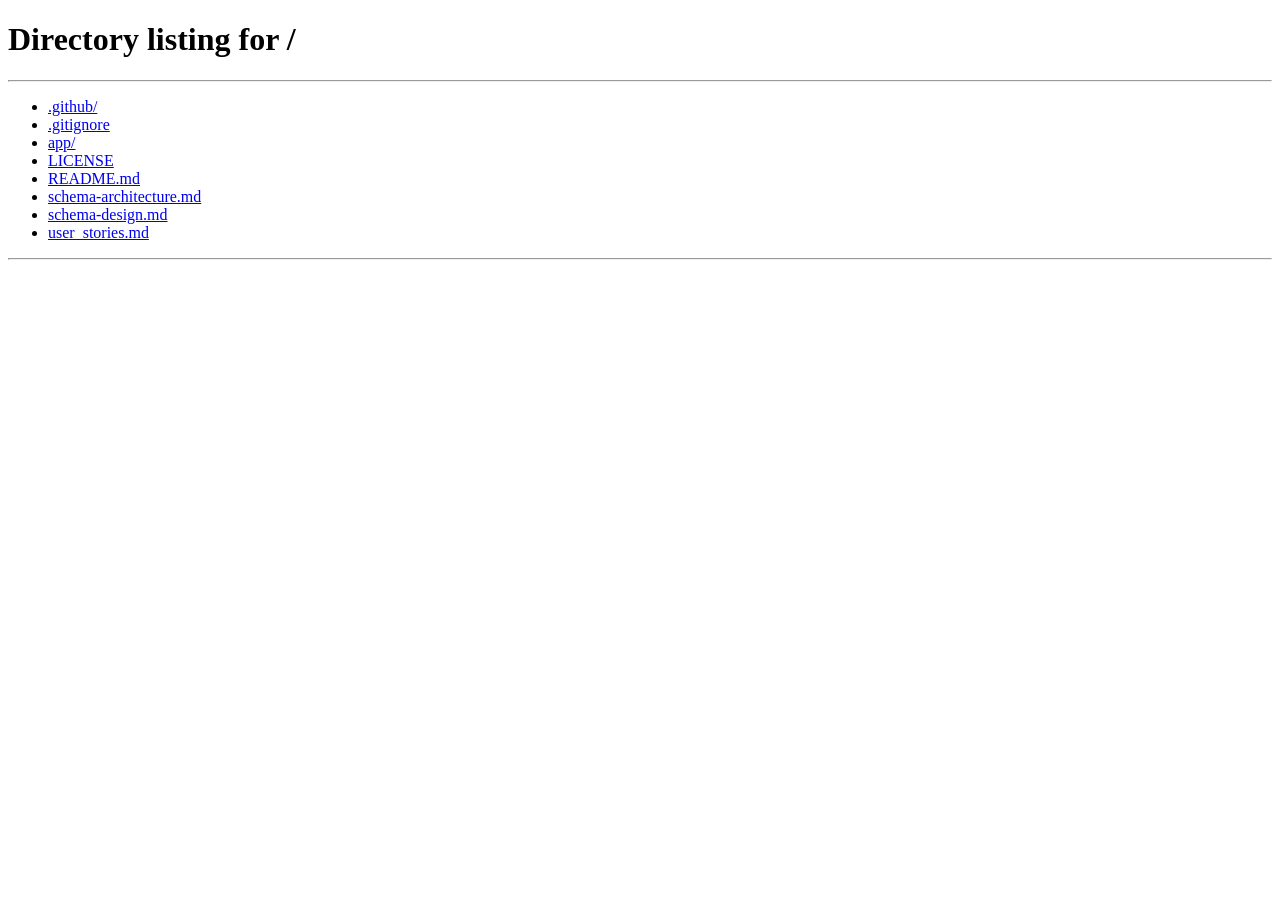
<file: app/src/main/resources/static/pages/addPrescription.html>
<!-- addPrescription.html -->
<!DOCTYPE html>
<html lang="en">

<head>
    <meta charset="UTF-8">
    <link rel="icon" type="image/svg+xml" href="../assets/images/logo/logo.png" />
    <title>DoctorDashboard</title>
    <link rel="stylesheet" href="../assets/css/adminDashboard.css">
    <link rel="stylesheet" href="../assets/css/doctorDashboard.css">
    <link rel="stylesheet" href="../assets/css/addPrescription.css">
    <link rel="stylesheet" href="../assets/css/style.css">
    <script src="../js/render.js" defer></script>
    <script src="../js/util.js" defer></script>
    <script src="../js/components/header.js" defer></script>
    <script src="../js/components/footer.js" defer></script>
    <script type="module" src = "../js/addPrescription.js"></script>

</head>

<body onload="renderContent()">
    <div class="container">
        <div class="wrapper">
            <div id="header"></div>
            <div class="main-content">
                <div class="form-container">
                    <h2 id="heading">Add <span>Prescription</span></h2>
                    <form>
                        <label for="patientName">Patient Name</label>
                        <input type="text" id="patientName" disabled>

                        <label for="medicines">Medicine Names</label>
                        <input type="text" id="medicines" placeholder="e.g. Paracetamol, Vitamin C" required>

                        <label for="dosage">Dosage Instructions</label>
                        <textarea id="dosage" rows="3"
                            placeholder="e.g - Paracetamol"></textarea>

                        <label for="notes">Additional Notes</label>
                        <textarea id="notes" rows="3"
                            placeholder="Any precautions or observations (optional)"></textarea>

                        <button type="submit" class="btn-primary" id="savePrescription">Add Prescription</button>
                        <button type="button" onclick="selectRole('doctor')" class="btn-secondary">Cancel</button>
                    </form>
                </div>
            </div>
            <div id="footer"></div>
        </div>
    </div>
</body>
</html>
</file>
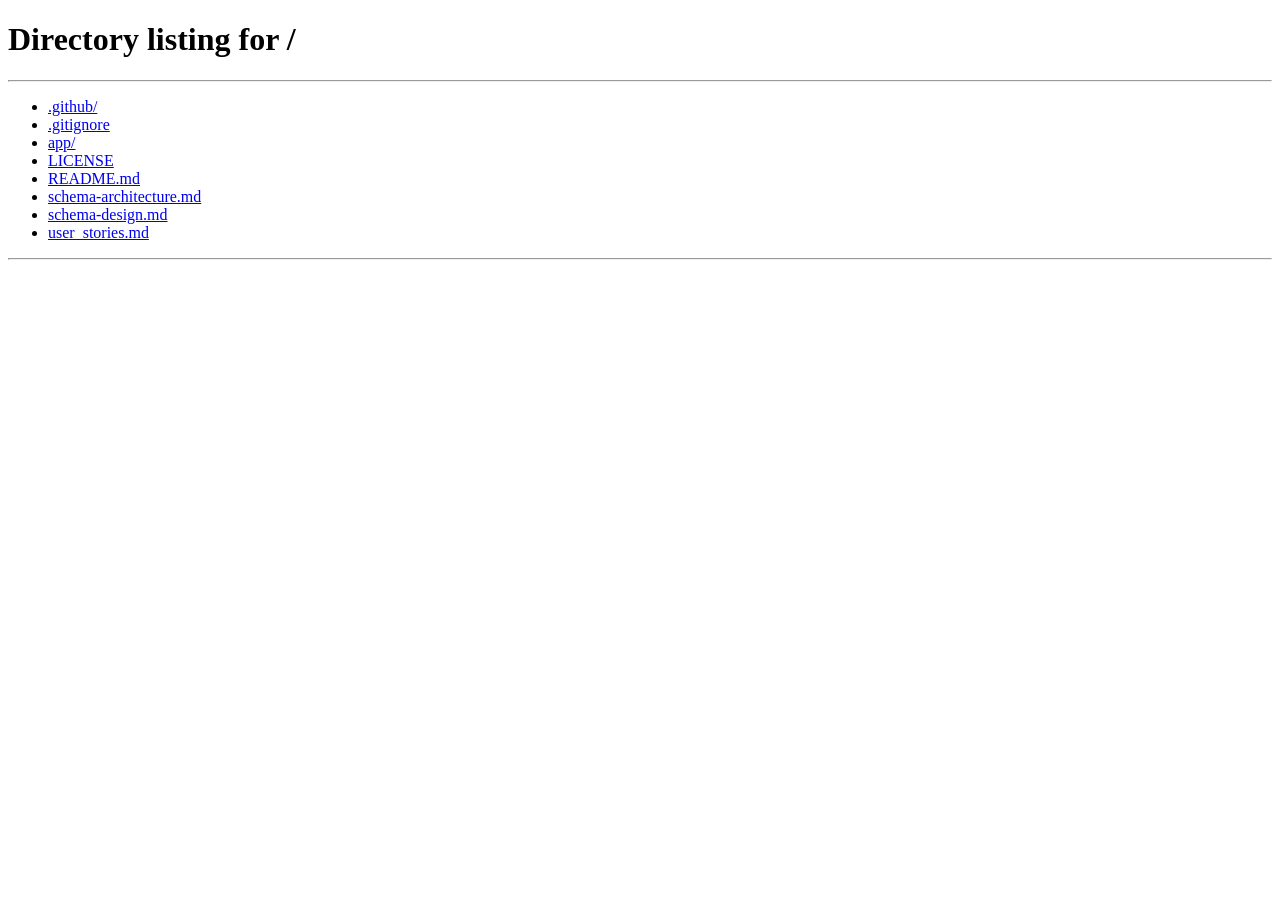
<file: app/src/main/resources/static/pages/patientAppointments.html>
<!-- patientAppointment.html -->
<!DOCTYPE html>
<html lang="en">

<head>
  <meta charset="UTF-8">
  <link rel="icon" type="image/svg+xml" href="../assets/images/logo/logo.png" />
  <title>Patient Appointments</title>
  <link rel="stylesheet" href="../assets/css/adminDashboard.css">
  <link rel="stylesheet" href="../assets/css/doctorDashboard.css">
  <link rel="stylesheet" href="../assets/css/style.css">
  <script src="../js/render.js" defer></script>
  <script src="../js/util.js" defer></script>
  <script src="../js/components/header.js" defer></script>
  <script src="../js/components/footer.js" defer></script>
  <script type="module" src="../js/patientAppointment.js" defer></script>
</head>

<body onload="renderContent()">
  <div class="container">
    <div class="wrapper">
      <div id="header"></div>
      <div class="main-content">
        <h2>Patient <span>Appointment</span></h2>
        <input type="text" id="searchBar" class="searchBar" placeholder="Search Bar for custom output" />
                <div class="filter-wrapper">
                    <select class="filter-select" id="appointmentFilter">
                        <option value="allAppointments">All Appointments</option>
                        <option value="future">Upcoming Appointments</option>
                        <option value="past">Past Appointments</option>
                    </select>
                </div>
        <table id="patientTable">
          <thead class="table-header">
            <tr>
              <th>Patient Name</th>
              <th>Doctor Name</th>
              <th>Date</th>
              <th>Time</th>
              <th>Actions</th>
            </tr>
          </thead>
          <tbody id="patientTableBody">
            <!-- rows will be inserted here dynamically -->
          </tbody>
        </table>
      </div>
      <div id="footer"></div>
    </div>
  </div>
</body>
</html>
</file>
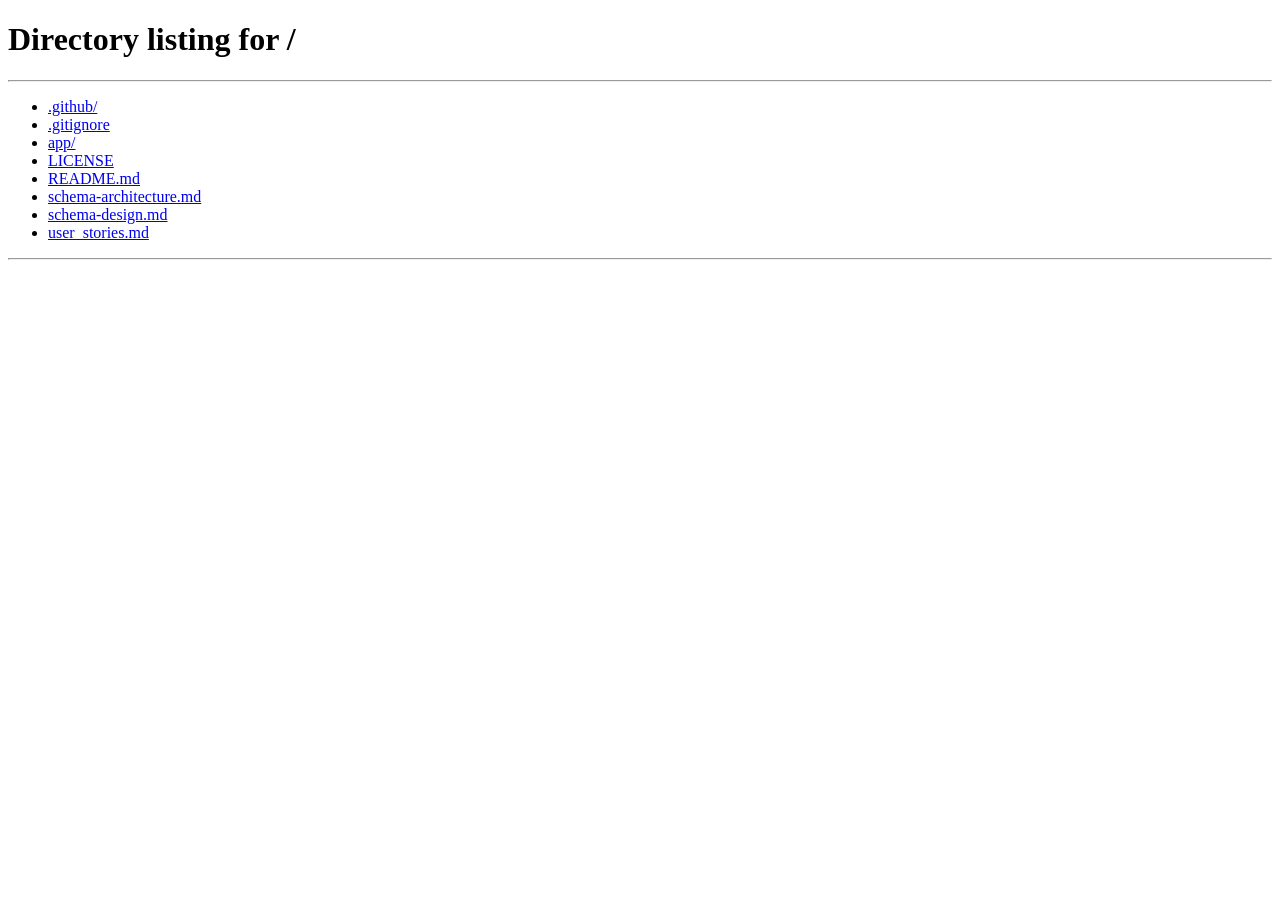
<file: app/src/main/resources/static/pages/patientRecord.html>
<!-- patientRecord.html -->
<!-- for doctor to see patient details -->
<!DOCTYPE html>
<html lang="en">
<head>
    <meta charset="UTF-8">
    <link rel="icon" type="image/svg+xml" href="../assets/images/logo/logo.png" />
    <title>DoctorDashboard</title>
    <link rel = "stylesheet" href = "../assets/css/adminDashboard.css">
    <link rel = "stylesheet" href = "../assets/css/doctorDashboard.css">
    <link rel = "stylesheet" href = "../assets/css/style.css">
    <script src = "../js/render.js" defer></script>
    <script src = "../js/util.js" defer></script>
    <script src = "../js/components/header.js" defer></script>
    <script src = "../js/components/footer.js" defer></script>
    <script type = "module" src = "../js/components/patientRecordRow.js" defer></script>
    <script type = "module" src = "../js/patientRecordServices.js" defer></script>
</head>
<body onload="renderContent()">
    <div class="container">
        <div class="wrapper">
            <div id="header"></div>
            <div class="main-content">
                <h2>Patient <span>Record</span></h2>
                <table id="patientTable">
                  <thead class="table-header">
                    <tr>
                      <th>Date</th>
                      <th>Appointment ID</th>
                      <th>Patient ID</th>
                      <th>Prescription</th>
                    </tr>
                  </thead>
                  <tbody id="patientTableBody"></tbody>
                </table>
              </div>
            <div id="footer"></div>
        </div>
    </div>

</body>  
</html>
</file>
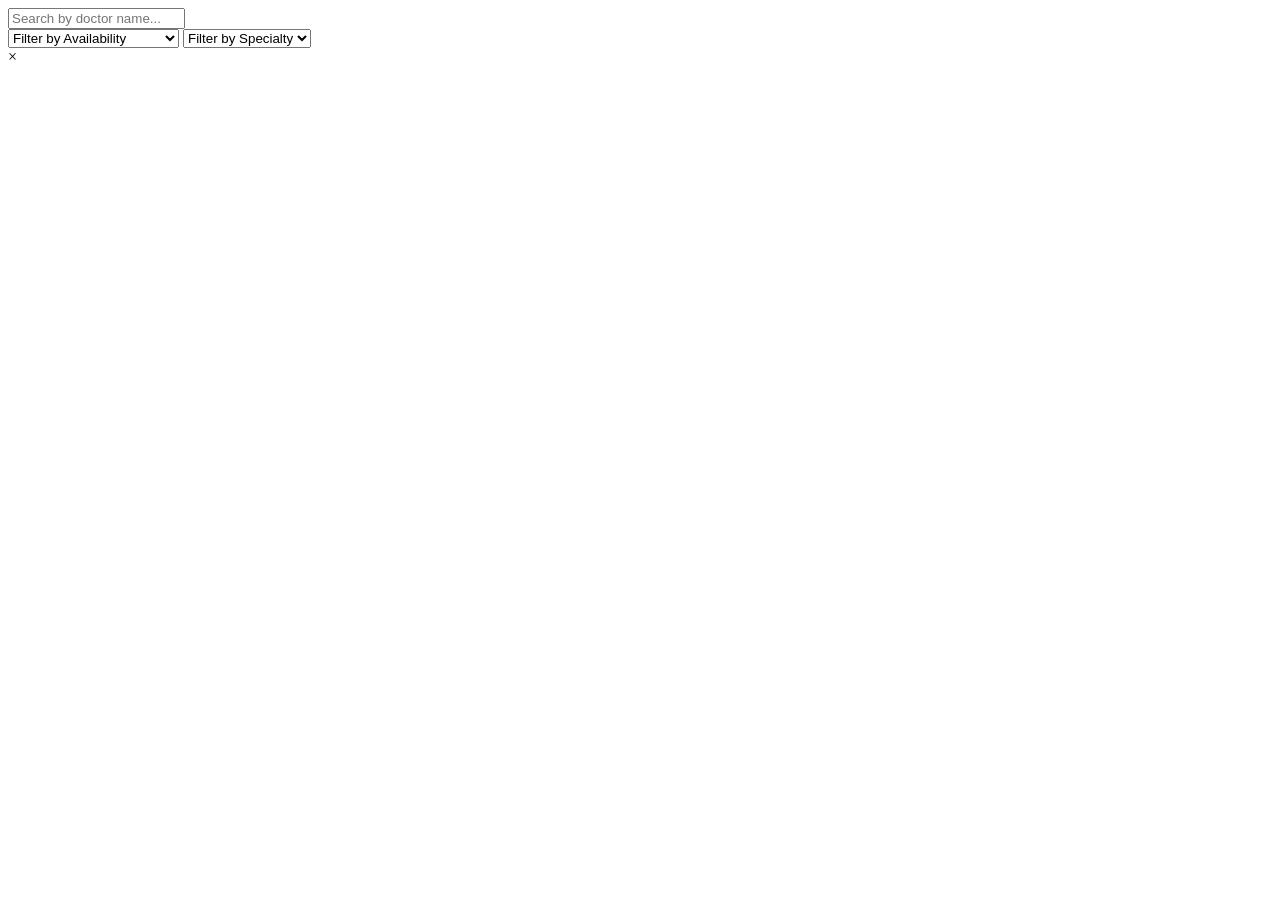
<file: app/src/main/resources/templates/admin/adminDashboard.html>
<!DOCTYPE html>
<html lang="en" xmlns:th="http://www.thymeleaf.org">
<head>
    <meta charset="UTF-8">
    <meta name="viewport" content="width=device-width, initial-scale=1.0">
    <title>Admin Dashboard - Management Control Panel</title>

    <link rel="stylesheet" th:href="@{/assets/css/adminDashboard.css}">
    <link rel="stylesheet" th:href="@{/assets/css/style.css}">

    <script th:src="@{/js/render.js}" defer></script>
    <script th:src="@{/js/util.js}" defer></script>

    <script th:src="@{/js/components/header.js}" defer></script>
    <script th:src="@{/js/components/footer.js}" defer></script>
</head>
<body>

    <div class="container">
        <div class="wrapper">

            <div id="header"></div>

            <main class="main-content">
                
                <section class="controls-section">
                    <div class="search-box">
                        <input type="text" id="searchBar" placeholder="Search by doctor name..." />
                    </div>

                    <div class="filter-box">
                        <select id="filterTime" class="select-dropdown">
                            <option value="">Filter by Availability</option>
                            <option value="morning">Morning (09:00 - 12:00)</option>
                            <option value="afternoon">Afternoon (12:00 - 17:00)</option>
                        </select>

                        <select id="filterSpecialty" class="select-dropdown">
                            <option value="">Filter by Specialty</option>
                            <option value="cardiology">Cardiology</option>
                            <option value="pediatrics">Pediatrics</option>
                            <option value="dermatology">Dermatology</option>
                            <option value="neurology">Neurology</option>
                        </select>
                    </div>
                </section>

                <div id="content" class="doctor-grid"></div>

            </main>

            <div id="footer"></div>

        </div>
    </div>

    <div id="modal" class="modal">
        <div class="modal-content">
            <span id="closeModal" class="close">&times;</span>
            <div id="modal-body">
                </div>
        </div>
    </div>

    <script type="module" th:src="@{/js/services/adminDashboard.js}" defer></script>
    <script type="module" th:src="@{/js/components/doctorCard.js}" defer></script>
</body>
</html>
</file>
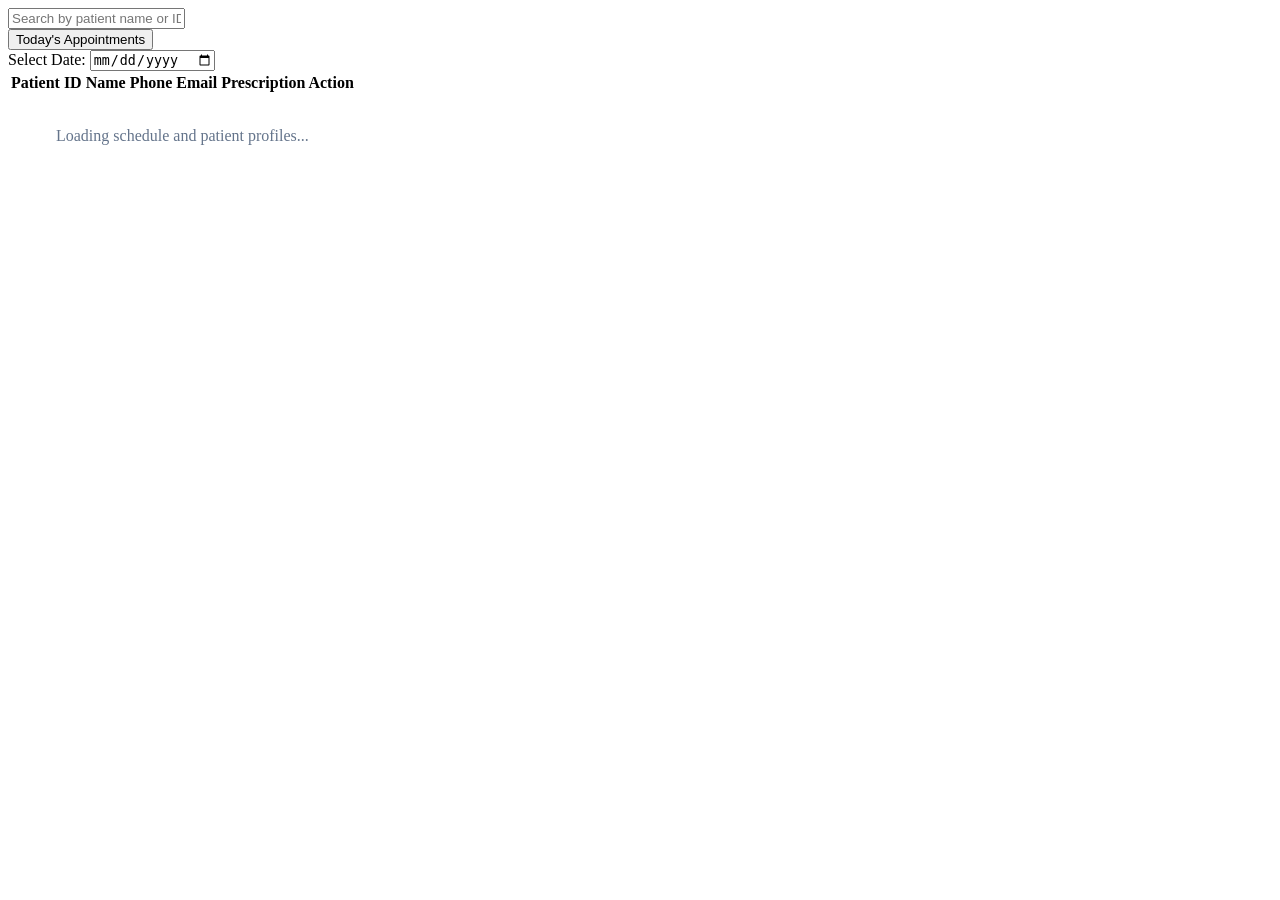
<file: app/src/main/resources/templates/doctor/doctorDashboard.html>
<!DOCTYPE html>
<html lang="en" xmlns:th="http://www.thymeleaf.org">
<head>
    <meta charset="UTF-8">
    <meta name="viewport" content="width=device-width, initial-scale=1.0">
    <title>Doctor Dashboard - Patient Management</title>

    <link rel="icon" type="image/x-icon" th:href="@{/assets/images/favicon.ico}" />

    <link rel="stylesheet" th:include="@{/assets/css/adminDashboard.css}">
    <link rel="stylesheet" th:href="@{/assets/css/doctorDashboard.css}">
    <link rel="stylesheet" th:href="@{/assets/css/style.css}">

    <script th:src="@{/js/render.js}" defer></script>
    <script th:src="@{/js/util.js}" defer></script>

    <script th:src="@{/js/components/header.js}" defer></script>
    <script th:src="@{/js/components/footer.js}" defer></script>
    <script th:src="@{/js/components/patientRows.js}" defer></script>
</head>
<body>

    <div class="container">
        <div class="wrapper">

            <div id="header"></div>

            <main class="main-content">
                
                <section class="controls-section">
                    
                    <div class="search-box">
                        <input type="text" id="searchBar" placeholder="Search by patient name or ID..." />
                    </div>

                    <div class="filter-box">
                        <button type="button" id="btnTodayAppointments" class="dashboard-btn active-filter">
                            Today's Appointments
                        </button>
                        
                        <div class="date-picker-group">
                            <label for="appointmentDatePicker">Select Date:</label>
                            <input type="date" id="appointmentDatePicker" class="input-field" />
                        </div>
                    </div>
                    
                </section>

                <section class="table-container">
                    <table id="patientTable">
                        <thead>
                            <tr>
                                <th>Patient ID</th>
                                <th>Name</th>
                                <th>Phone</th>
                                <th>Email</th>
                                <th>Prescription Action</th>
                            </tr>
                        </thead>
                        <tbody id="patientTableBody">
                            <tr class="placeholder-row">
                                <td colspan="5" style="text-align: center; color: #64748b; padding: 2rem;">
                                    Loading schedule and patient profiles...
                                </td>
                            </tr>
                        </tbody>
                    </table>
                </section>

            </main>

            <div id="footer"></div>

        </div>
    </div>

    <script type="module" th:src="@{/js/services/patientServices.js}" defer></script>
    <script type="module" th:src="@{/js/services/doctorDashboard.js}" defer></script>
</body>
</html>
</file>
<file: app/src/main/resources/static/assets/css/adminDashboard.css>
* { 
    margin: 0; 
    padding: 0; 
    box-sizing: border-box; 
}

html, body { 
    height: 100%; 
    font-family: Arial, sans-serif;
    background-color: #f1f5f9;
    color: #334155;
}

.container {
    width: 100%;
    min-height: 100vh;
}

.wrapper {
    display: flex;
    flex-direction: column;
    min-height: 100vh;
}

.main-content {
    flex: 1;
    padding: 2rem;
    max-width: 1400px;
    width: 100%;
    margin: 0 auto;
    display: flex;
    flex-direction: column;
    gap: 2rem;
    
    background: linear-gradient(135deg, #f8fafc 0%, #e2e8f0 100%);
    background-attachment: fixed;
}

.controls-section {
    display: flex;
    justify-content: space-between;
    align-items: center;
    gap: 1.5rem;
    background-color: #ffffff;
    padding: 1.25rem;
    border-radius: 10px;
    box-shadow: 0 4px 6px -1px rgba(0, 0, 0, 0.05);
    flex-wrap: wrap;
}

.search-box {
    flex: 1;
    min-width: 280px;
}

#searchBar {
    width: 100%;
    padding: 0.75rem 1rem;
    font-size: 0.95rem;
    border: 1px solid #cbd5e1;
    border-radius: 6px;
    outline: none;
    transition: border-color 0.2s, box-shadow 0.2s;
}

#searchBar:focus {
    border-color: #0ea5e9;
    box-shadow: 0 0 0 3px rgba(14, 165, 233, 0.15);
}

.filter-box {
    display: flex;
    gap: 1rem;
    flex-wrap: wrap;
}

.select-dropdown {
    padding: 0.75rem 2rem 0.75rem 1rem;
    font-size: 0.95rem;
    border: 1px solid #cbd5e1;
    border-radius: 6px;
    background-color: #ffffff;
    cursor: pointer;
    outline: none;
    transition: border-color 0.2s;
}

.select-dropdown:focus {
    border-color: #0ea5e9;
}

.button, .adminBtn {
    background-color: #0ea5e9;
    color: #ffffff;
    font-size: 0.95rem;
    font-weight: 600;
    padding: 0.75rem 1.5rem;
    border: none;
    border-radius: 6px;
    cursor: pointer;
    display: inline-flex;
    align-items: center;
    justify-content: center;
    gap: 0.5rem;
    transition: background-color 0.2s, transform 0.1s, box-shadow 0.2s;
    text-decoration: none;
}

.button:hover, .adminBtn:hover {
    background-color: #0284c7;
    box-shadow: 0 4px 12px rgba(2, 132, 199, 0.2);
}

.button:active, .adminBtn:active {
    transform: scale(0.98);
}

.doctor-grid {
    display: flex;
    flex-wrap: wrap;
    gap: 1.5rem;
    width: 100%;
}

.doctor-card {
    background-color: #ffffff;
    border-radius: 10px;
    padding: 1.5rem;
    box-shadow: 0 4px 6px -1px rgba(0, 0, 0, 0.05);
    flex: 1 1 calc(33.333% - 1rem); 
    min-width: 300px;
    display: flex;
    flex-direction: column;
    justify-content: space-between;
    border-top: 4px solid #0ea5e9;
    transition: transform 0.2s, box-shadow 0.2s;
}

.doctor-card:hover {
    transform: translateY(-4px);
    box-shadow: 0 10px 15px -3px rgba(0, 0, 0, 0.1);
}
</file>
<file: app/src/main/resources/static/assets/css/doctorDashboard.css>
* {
    margin: 0;
    padding: 0;
    box-sizing: border-box;
}

html, body {
    height: 100%;
    font-family: 'Segoe UI', Tahoma, Geneva, Verdana, sans-serif;
    background-color: #f4f7f6;
    color: #2d3748;
}

.wrapper {
    display: flex;
    flex-direction: column;
    min-height: 100vh;
}

.main-content {
    flex: 1;
    padding: 2rem;
    max-width: 1400px;
    width: 100%;
    margin: 0 auto;
    display: flex;
    flex-direction: column;
    gap: 1.75rem;
}

.controls-section {
    display: flex;
    justify-content: space-between;
    align-items: center;
    gap: 1.5rem;
    background-color: #ffffff;
    padding: 1.25rem;
    border-radius: 8px;
    box-shadow: 0 2px 4px rgba(0, 0, 0, 0.04);
    flex-wrap: wrap;
}

.search-box {
    flex: 1;
    min-width: 300px;
}

#searchBar {
    width: 100%;
    padding: 0.75rem 1rem;
    border: 1px solid #cbd5e1;
    border-radius: 6px;
    font-size: 0.95rem;
    outline: none;
    transition: border-color 0.2s;
}

#searchBar:focus, .date-picker-group input:focus {
    border-color: #015c5d;
}

.filter-box {
    display: flex;
    align-items: center;
    gap: 1.5rem;
    flex-wrap: wrap;
}

#btnTodayAppointments {
    background-color: #015c5d;
    color: #ffffff;
    padding: 0.75rem 1.5rem;
    border: none;
    border-radius: 6px;
    font-weight: 600;
    font-size: 0.95rem;
    cursor: pointer;
    transition: background-color 0.2s ease, transform 0.1s ease;
}

#btnTodayAppointments:hover {
    background-color: #017d7e;
}

#btnTodayAppointments:active {
    transform: scale(0.98);
}

.date-picker-group {
    display: flex;
    align-items: center;
    gap: 0.75rem;
}

.date-picker-group label {
    font-weight: 600;
    font-size: 0.9rem;
    color: #4a5568;
}

.date-picker-group input[type="date"] {
    padding: 0.65rem 1rem;
    border: 1px solid #cbd5e1;
    border-radius: 6px;
    font-size: 0.95rem;
    cursor: pointer;
    outline: none;
    background-color: #ffffff;
}

.table-container {
    width: 100%;
    background-color: #ffffff;
    border-radius: 8px;
    box-shadow: 0 4px 6px -1px rgba(0, 0, 0, 0.05);
    overflow-x: auto; 
}

#patientTable {
    width: 100%;
    border-collapse: collapse;
    text-align: left;
    font-size: 0.95rem;
}

#patientTable thead {
    background-color: rgba(15, 23, 42, 0.9);
    color: #ffffff;
}

#patientTable th {
    padding: 1rem 1.25rem;
    font-weight: 600;
    letter-spacing: 0.5px;
    text-transform: uppercase;
    font-size: 0.8rem;
}

#patientTable td {
    padding: 1rem 1.25rem;
    border-bottom: 1px solid #e2e8f0;
    vertical-align: middle;
}

#patientTable tbody tr:nth-child(even) {
    background-color: #f8fafc;
}

#patientTable tbody tr:hover {
    background-color: #edf2f7;
    transition: background-color 0.15s ease;
}

.prescription-btn {
    background-color: #e2e8f0;
    color: #015c5d;
    padding: 0.5rem 1rem;
    border: 1px solid #015c5d;
    border-radius: 4px;
    font-weight: 600;
    font-size: 0.85rem;
    cursor: pointer;
    transition: transform 0.2s cubic-bezier(0.175, 0.885, 0.32, 1.275), filter 0.2s ease;
}

.prescription-btn:hover {
    transform: scale(1.05);
    filter: brightness(0.95);
    background-color: #015c5d;
    color: #ffffff;
}

.noPatientRecord {
    font-style: italic;
    color: #718096;
    text-align: center;
    padding: 2.5rem !important;
    font-size: 1.05rem;
}

@media (max-width: 992px) {
    .main-content {
        padding: 1.25rem;
    }
    
    #patientTable {
        font-size: 0.9rem;
    }
}

@media (max-width: 768px) {
    .controls-section {
        flex-direction: column;
        align-items: stretch;
        gap: 1rem;
    }

    .search-box, .filter-box {
        width: 100%;
    }

    .filter-box {
        flex-direction: column;
        align-items: stretch;
    }

    #btnTodayAppointments {
        width: 100%;
        text-align: center;
    }

    .date-picker-group {
        justify-content: space-between;
        width: 100%;
    }
    
    .date-picker-group input[type="date"] {
        flex: 1;
        max-width: 200px;
    }
}
</file>
<file: app/src/main/resources/static/assets/css/addPrescription.css>
/* This is the stylesheet for the addPrescription.html */

.form-container {
    width: 100%; 
    max-width: 600px;
    background: #ffffffc8;
    margin: 50px auto;
    padding: 30px;
    border-radius: 15px;
    box-shadow: 0 4px 12px rgba(0, 0, 0, 0.1);
    animation: fadeIn 0.5s ease-in-out;
  }

  .container h2 {
    text-align: center;
    color: #222;
    font-size: 28px;
    margin-bottom: 25px;
  }

  .container h2 span {
    color: #A62B1F;
  }

  label {
    display: block;
    margin-bottom: 6px;
    font-weight: 500;
    color: #333;
    text-align: left;
    font-size: 13px;
  }

  input, textarea {
    width: 100%;
    padding: 12px;
    resize: vertical;
    margin-bottom: 20px;
    border: 1px solid #cccccc6e;
    border-radius: 8px;
    font-size: 15px;
    outline: none;
    transition: 0.3s;
    font-family: "Verdana";
  }

  input:focus, textarea:focus {
    border-color: #015c5d;
    box-shadow: 0 0 4px #a7f3d0;
    filter: brightness(1.5);
  }

  #patientName{
    background-color: #bdbcbc80;
  }
  .btn-primary {
    background-color: #047857;
    color: #fff;
    padding: 14px;
    width: 100%;
    border: none;
    border-radius: 8px;
    font-size: 16px;
    cursor: pointer;
    transition: 0.3s;
  }

  .btn-primary:hover {
    background-color: #065f46;
  }

  .btn-secondary {
    background-color: transparent;
    color: #333;
    border: 1px solid #ccc;
    padding: 12px;
    width: 100%;
    border-radius: 8px;
    font-size: 15px;
    margin-top: 12px;
    cursor: pointer;
  }

  .btn-secondary:hover{
    color: #fff;
  }

  @keyframes fadeIn {
    from { opacity: 0; transform: translateY(30px); }
    to   { opacity: 1; transform: translateY(0); }
  }
</file>
<file: app/src/main/resources/static/assets/css/style.css>
/* This is the style sheet for global change across the files. */
* {
    margin: 0;
    padding: 0;
    box-sizing: border-box;
}

html, body {
    height: 100%;
    font-family: 'Roboto', -apple-system, BlinkMacSystemFont, 'Segoe UI', sans-serif;
    color: #333333;
    background-color: #f7f9fc;
    line-height: 1.6;
}

.container {
    width: 100%;
    min-height: 100vh;
}

/* Flex Column Layout: Forces footer to stick to the bottom if content is short */
.wrapper {
    display: flex;
    flex-direction: column;
    min-height: 100vh;
}

#header {
    background-color: #ffffff;
    box-shadow: 0 2px 8px rgba(0, 0, 0, 0.05);
    padding: 1rem 2rem;
    z-index: 10;
}

.header-nav {
    display: flex;
    justify-content: space-between;
    align-items: center;
    max-width: 1200px;
    margin: 0 auto;
    width: 100%;
}

.logo {
    font-size: 1.5rem;
    font-weight: 700;
    color: #0284c7; /* Clinical Blue */
    text-decoration: none;
}

.nav-items {
    display: flex;
    list-style: none;
    gap: 1.5rem;
}

.nav-items a {
    text-decoration: none;
    color: #64748b;
    font-weight: 500;
    transition: color 0.2s ease;
}

.nav-items a:hover {
    color: #0284c7;
}

.main-content {
    flex: 1; 
    display: flex;
    flex-direction: column;
    justify-content: center;
    align-items: center;
    padding: 3rem 1.5rem;
    
    /* Parallax/Fixed Background Styling */
    background-image: linear-gradient(rgba(255, 255, 255, 0.85), rgba(255, 255, 255, 0.85)), 
                      url('../images/defineRole/index.png');
    background-size: cover;
    background-position: center;
    background-repeat: no-repeat;
    background-attachment: fixed; 
}

.main-content h2 {
    font-size: 2.25rem;
    font-weight: 700;
    color: #1e293b;
    margin-bottom: 2rem;
    text-align: center;
}

/* style.css */
.header {
    display: flex;
    justify-content: space-between;
    align-items: center;
    background-color: #f4f4f4;
    color: #333;
    padding: 10px 20px;
    border-bottom: 2px solid #ccc;
    flex-wrap: wrap;
    min-height: 60px;
  }
  
  /* Logo section with image + title */
  .logo-link{
    display: flex;
    align-items: center;
    gap: 10px;
    
  }
  
  .logo-img {
    height: 40px;
    width: auto;
    max-width: 100%;
    object-fit: contain;
  }
  
  /* Logo text / slogan */
  .logo-title {
    font-size: 20px;
    font-weight: bold;
    color: #333;
  }
  
  /* Nav links styling */
  nav a {
    margin-left: 20px;
    margin-right: 20px;
    text-decoration: none;
    color: #333;
    font-weight: bold;
  }
  
  nav a:hover {
    color: #003e3e;
  }
  

  /* Responsive behavior */
  @media (max-width: 600px) {
    .header {
      flex-direction: column;
      align-items: flex-start;
    }
  
    nav {
      margin-top: 10px;
    }
  
    nav a {
      margin-left: 0;
      margin-right: 10px;
    }
  
    .logo-img {
      height: 30px;
    }
  
    .logo-title {
      font-size: 18px;
    }
  }

  .doctorHeader{
    margin-right: 30px
  }
  .doctorHeader:hover{
    color:#A62B1F;
  }
/* Footer Section */
.footer {
    background-color: #f4f4f4;
    color: #fff;
    padding: 40px 20px;
    border-top: 2px solid #f4f4f4;
    
  }
  
  .footer-container {
    display: flex;
    flex-wrap: wrap;
    justify-content: space-between;
    gap: 30px;
    max-width: 1200px;
    margin: 0 auto;
  }
  
  .footer-logo {
    flex: 1 1 250px;
    display: flex;
    flex-direction: column;
    align-items: flex-start;
    gap: 15px;
  }
  
  .footer-logo img {
    height: 50px;
    width: auto;
  }
  
  .footer-logo p {
    font-size: 14px;
    color: #0a0a23;
  }
  
  .footer-links {
    display: flex;
    flex: 2 1 500px;
    justify-content: space-between;
    flex-wrap: wrap;
    gap: 20px;
  }
  
  .footer-column {
    display: flex;
    flex-direction: column;
    gap: 10px;
  }
  
  .footer-column h4 {
    font-size: 16px;
    font-weight: bold;
    margin-bottom: 8px;
    color: #0a0a23;
  }
  
  .footer-column a {
    text-decoration: none;
    color: #0a0a23;
    font-size: 14px;
  }
  
  .footer-column a:hover {
    color: #003e3e;
    transition: color 0.3s ease;
  }
  
  /* Mobile Responsiveness */
  @media (max-width: 768px) {
    .footer-container {
      flex-direction: column;
      align-items: flex-start;
    }
  
    .footer-links {
      flex-direction: column;
      gap: 20px;
    }
  }
  

  .modal {
    display: none;
    position: fixed;
    z-index: 999;
    padding-top: 60px;
    left: 0;
    top: 0;
    width: 100%;
    height: 100%;
    background-color: rgba(0,0,0,0.6);
  }
  
  .modal-content {
    background-color: white;
    margin: auto;
    padding: 30px;
    border-radius: 10px;
    width: 400px;
    position: relative;
  }
  
  .modal-content h2{
    font-size: 32px;
  }

  .close {
    color: #aaa;
    position: absolute;
    right: 20px;
    top: 15px;
    font-size: 28px;
    font-weight: bold;
    cursor: pointer;
  }
  
  .close:hover {
    color: black;
  }



  .dashboard-btn{
    width: 100%;
  }

  .input-field {
    padding: 10px;
    border: 1px solid #ccc;
    font-size: 16px;
    margin-top: 10px;
    margin-bottom: 20px;
    width: 100%;
    appearance: none; /* Remove default OS styles */
    background-color: #fff;
    color: #333;
    cursor: pointer;
    border-radius: 8px;
  }
  
  .input-field:hover {
    border-color: #015c5d;
    background-color: #f0fdfd;
  }
  
  .input-field:focus {
    outline: none;
    border-color: #015c5d;
    box-shadow: 0 0 5px rgba(1, 92, 93, 0.5);
    filter: brightness(1.2);
  }
  
  .select-dropdown option {
    font-size: 16px;
    padding: 10px;
  }
  

  #content {
    display: grid;
    grid-template-columns: repeat(auto-fit, minmax(315px, 1fr));
    gap: 40px;
    padding: 20px;
  }

  .doctor-card {
    display: flex;
    flex-direction: column;
    justify-content: space-between;
    border: 1px solid #ddd;
    border-radius: 10px;
    width:auto;
    overflow: hidden;
    background-color: #fff;
    box-shadow: 0 4px 6px rgba(0,0,0,0.1);
    transition: transform 0.2s ease;
  }
  
  .doctor-card:hover {
    transform: scale(1.02);
  }
  
  .doctor-info {
    padding: 12px;
    flex-grow: 1;
  }
  
  .doctor-info h3 {
    margin-top: 30px;
    font-size: 24px;
    color: #015c5d;
  }
  
  .doctor-info p {
    margin: 20px 0px;
    font-size: 14px;
    color: #555;
  }
  
  .card-actions {
    background-color: #e28282;
    padding: 10px;
    text-align: center;
  }

  .card-actions:hover {
    background-color: #d26969;
  }
  
  .card-actions button {
    background: transparent;
    border: none;
    color: #fff;
    font-weight: bold;
    cursor: pointer;
  }
  
  .card-actions button:hover {
    color: #fff;
    border-color: #015c5d;
  }
  
  #roleSelector {
    width:auto;
    border-radius: 10px;
  }
  
  span {
    color : #A62B1F;
  }

  .searchBar{
    height: 30px;
    padding:20px;
    font-size: 16px;
    margin-bottom: 30px;
    border: 0.2px solid grey;
}

  .searchBar:focus{
    outline: none;
    border-color: #015c5d;
    box-shadow: 0 0 5px rgba(1, 92, 93, 0.697);
}

.filter-wrapper {
  width: 350px;
  display: flex;
  flex-direction: row;
  
}

.filter-select {
  margin-right: 8px;
  width: 100%;
  padding: 8px 12px;
  border: 1px solid #ccc;
  border-radius: 6px;
  background-color: #fff;
  color: #333;
  font-size: 14px;
  background-position: right 10px center;
  background-size: 16px 16px;
  cursor: pointer;
  transition: border-color 0.2s, box-shadow 0.2s;
}

.filter-select:focus {
  border-color: #015c5d;
  box-shadow: 0 0 5px rgba(1, 92, 93, 0.697);
  outline: none;
}

.availabilityLabel{
  margin-bottom: 8px;
}

.availability-container {
  margin-bottom: 1rem;
  
}

.checkbox-group {
  display: flex;
  flex-direction: column;
  gap: 1rem;
  margin-top: 1rem;
}

.checkbox-group label {
  font-weight: 500;
  cursor: pointer;
}

.checkbox-group input[type="checkbox"] {
  margin-right: 0.5rem;
  accent-color: #015c5db8; 
}
</file>
